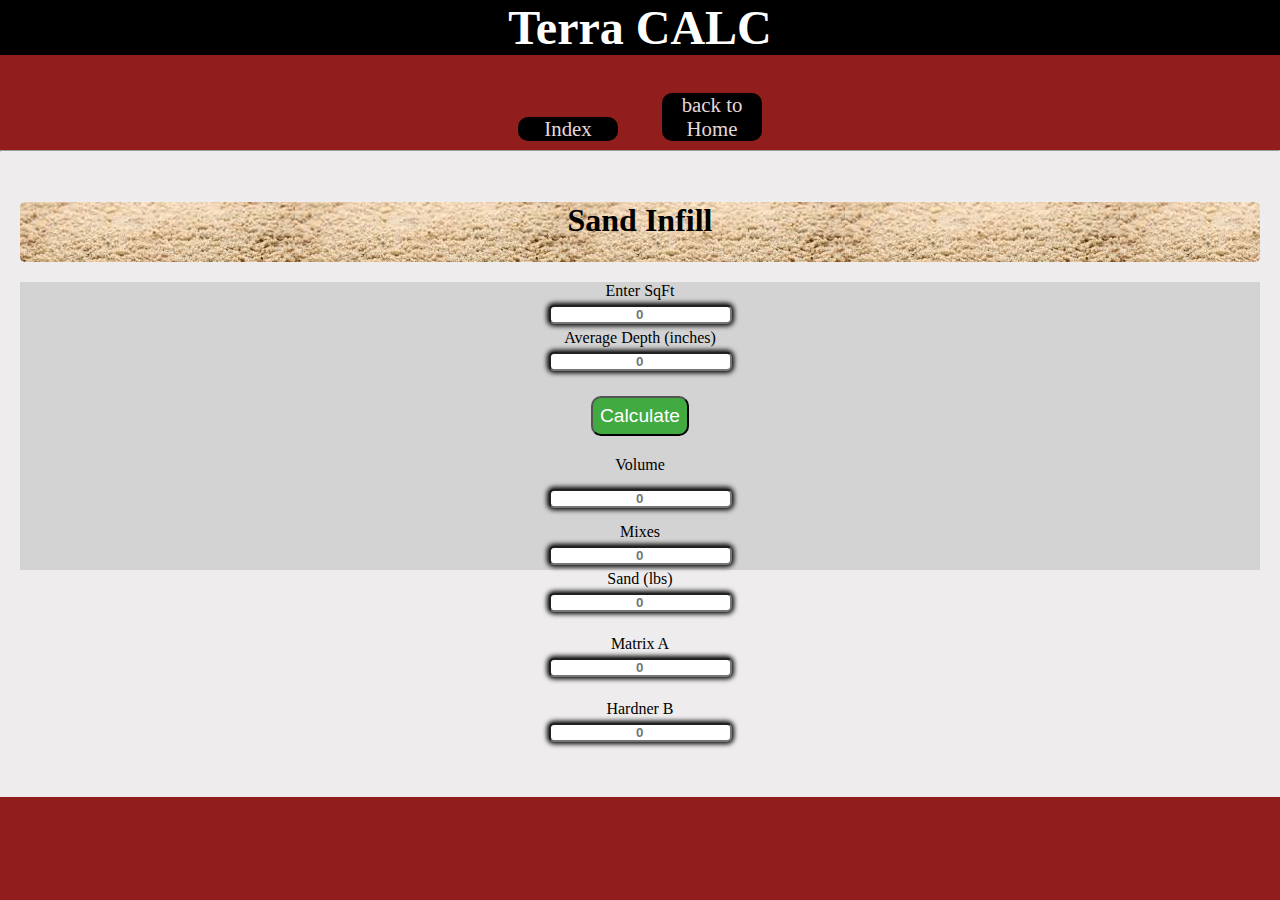
<file: sandcalc.html>
<!DOCTYPE html>
<html lang="en">
<head>
    <meta charset="UTF-8">
    <meta name="viewport" content="width=device-width, initial-scale=1.0">
    <meta http-equiv="X-UA-Compatible" content="ie=edge">
    <link rel="stylesheet" href="css/main.css">
    <title>Terra-Calc</title>
</head>
<body>
    <header>
        <h1 class="title">Terra CALC </h1>
        <br>
        <a href="index.html">Index</a>
        <a class="backlanding" href="../index.html">back to Home</a>
    </header>
    <hr>

    <div class="site">
        
        <h1 class="sand-bckgrnd">Sand Infill</h1>
        <div class="values">
            <label for="sqft">Enter SqFt</label>
            <input type="text" class="green-text square-feet" id="sqft" placeholder="0">

            <label for="Depth">Average Depth (inches)</label>
            <input type="text" class="green-text depth" id="height" placeholder="0">
            
            <!-- BUTTON WITH CALC FUNCTION \/ -->
            <button type="submit" id="calculate-btn" class="calculate-btn">Calculate</button>

            <!-- OUTPUT \/ -->
    
            <label for="output">Volume</label>
            <input id="output" class="red-text output" type="text" placeholder="0">
            <label for="mixes">Mixes</label>
            <input class="red-text mixes" type="text" id="mixes" placeholder="0">
        </div>
        
        <div class="material">
            <label for="sand">Sand (lbs)</label>
            <input class="red-text" id="sand" type="text" placeholder="0">
            <br>
            <label for="epoxy-a">Matrix A</label>
            <input class="red-text" id="epoxy-a" type="text" placeholder="0">
            <br>
            <label for="epoxy-b">Hardner B</label>
            <input class="red-text" id="epoxy-b" type="text" placeholder="0">
        </div>
        
    </div>
    <script src="js/main.js"></script>
</body>
</html>
</file>
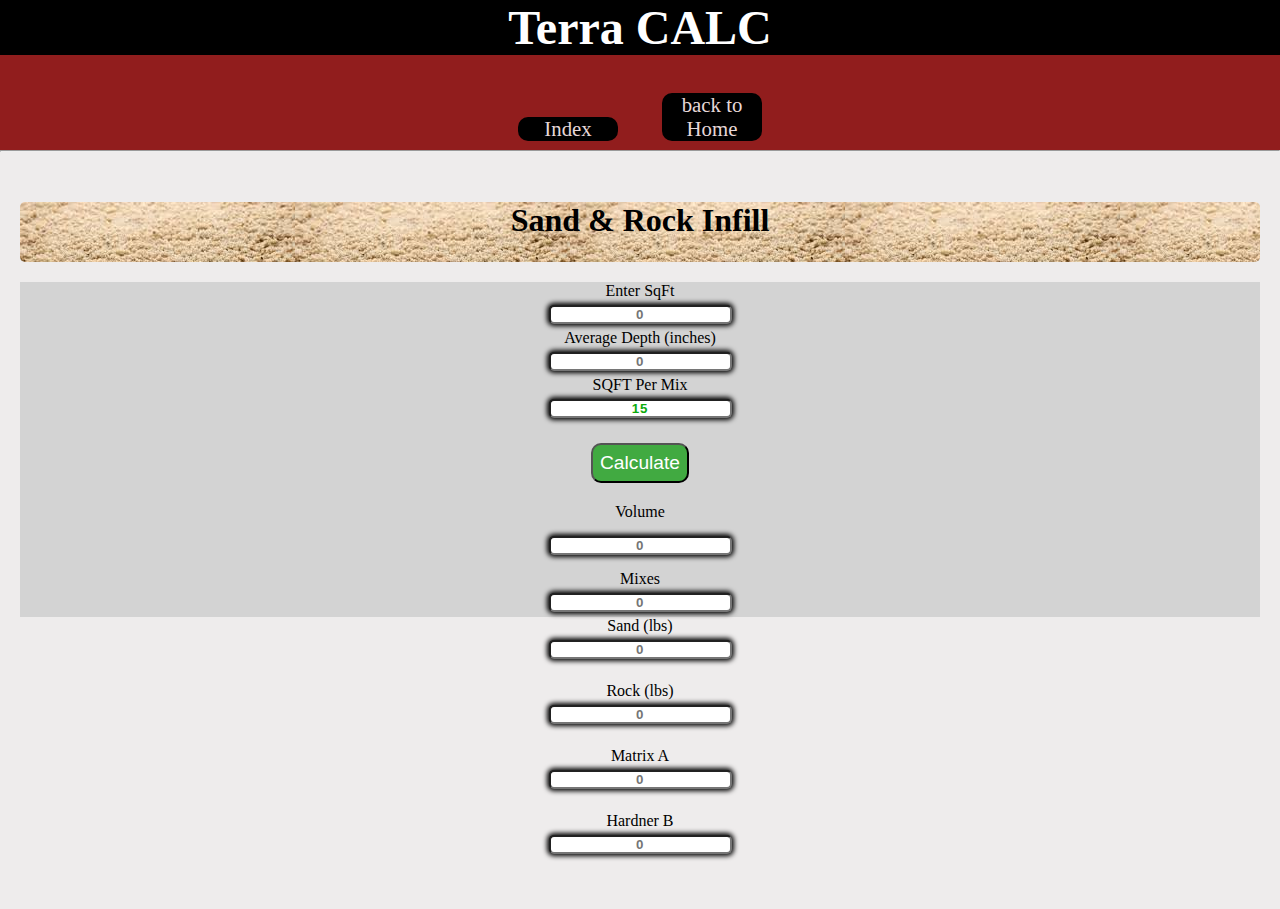
<file: sandrockcalc.html>
<!DOCTYPE html>
<html lang="en">
<head>
    <meta charset="UTF-8">
    <meta name="viewport" content="width=device-width, initial-scale=1.0">
    <meta http-equiv="X-UA-Compatible" content="ie=edge">
    <link rel="stylesheet" href="css/main.css">
    
    <title>Terra-Calc</title>

</head>
<body>
    <header>
        <h1 class="title">Terra CALC </h1>
        <br>
        <div class="links">
            <a href="index.html">Index</a>
            <a class="backlanding" href="../index.html">back to Home</a>
        </div>
    </header>
    <hr>
    <div class="site">

        <h1 class="sand-bckgrnd">Sand & Rock Infill</h1>

        <div class="values">
            <label for="sqft">Enter SqFt</label>
            <input type="text" class="square-feet green-text" id="sqft" placeholder="0">

            <label for="height">Average Depth (inches)</label>
            <input type="text" class="depth green-text" id="height" placeholder="0">

            <label for="perfoot">SQFT Per Mix</label>
            <input type="text" class="green-text" id="perfoot" placeholder="15sqft default" value="15">
             
            <!-- BUTTON WITH CALC FUNCTION \/ -->
            <button type="submit" id="calculate-btn" class="calculate-btn">Calculate</button>
    
            <label for="output">Volume</label>
            <input id="output" class="output red-text" type="text" placeholder="0">
            <label for="mixes">Mixes</label>
            <input class="mixes red-text" type="text" id="mixes" placeholder="0">
        </div>
        
        <div class="material">

            <label for="sand">Sand (lbs)</label>
            <input class="red-text" id="sand" type="text" placeholder="0">
            <br>

            <label for="sand">Rock (lbs)</label>
            <input class="red-text" id="rock" type="text" placeholder="0">
            <br>

            <label for="epoxy-a">Matrix A</label>
            <input class="red-text" id="epoxy-a" type="text" placeholder="0">
            <br>

            <label for="epoxy-b">Hardner B</label>
            <input class="red-text" id="epoxy-b" type="text" placeholder="0">
        </div>
        
    </div>
    <Script src="js/main2.js"></Script>
</body>
</html>
</file>
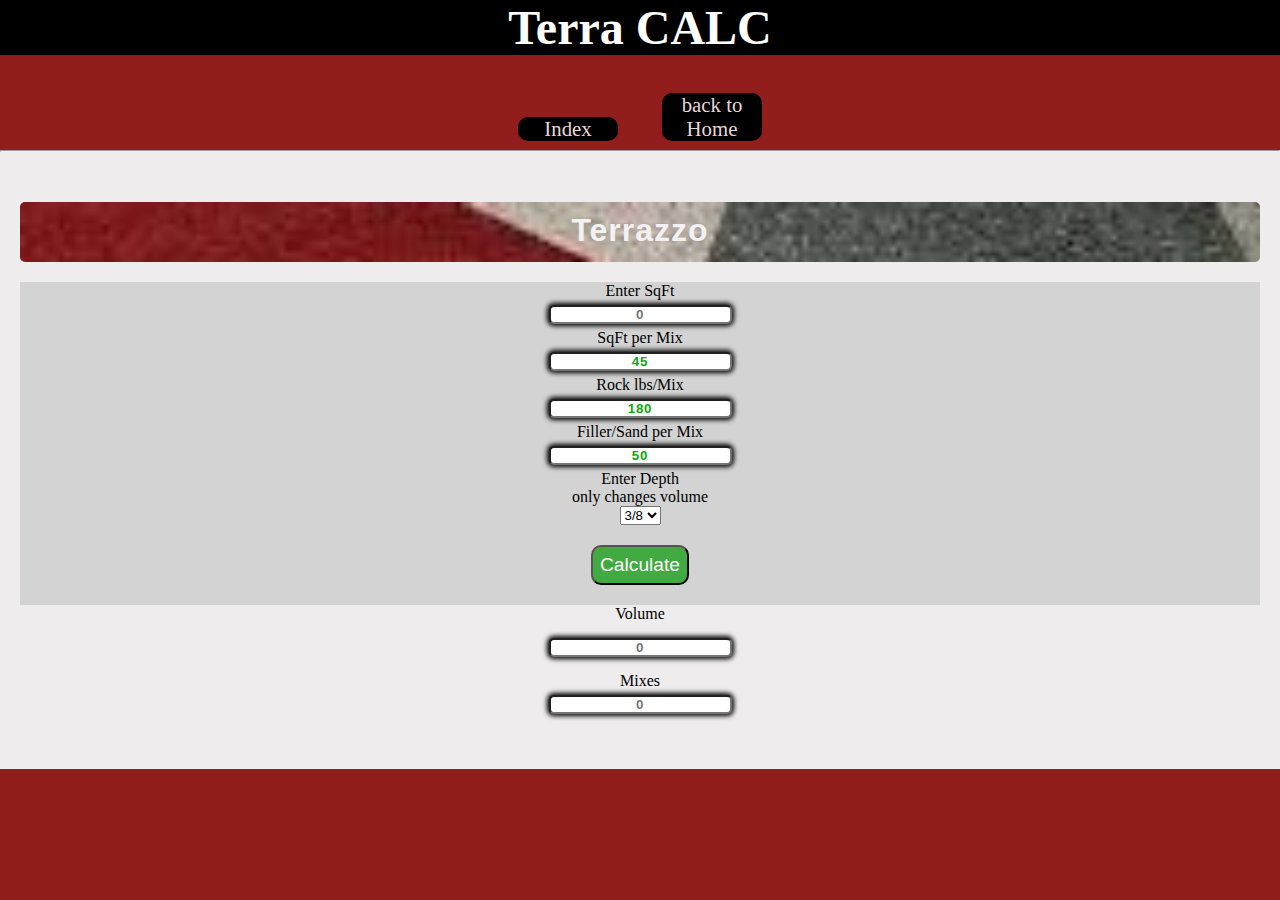
<file: terrazzo.html>
<!DOCTYPE html>
<html lang="en">
<head>
    <meta charset="UTF-8">
    <meta name="viewport" content="width=device-width, initial-scale=1.0">
    <meta http-equiv="X-UA-Compatible" content="ie=edge">
    <link rel="stylesheet" href="css/main.css">
    <title>Terrazzo calc</title>
</head>
<body>
    <header>
        <h1 class="title">Terra CALC </h1>
        <br>
        <div class="links">
            
            <a href="index.html">Index</a>
            <a class="backlanding" href="../index.html">back to Home</a>
        </div>
    </header>
    <hr>

    <div class="site">
        
        <h1 class="terrazzo-bckgrnd">Terrazzo</h1>
        
        <div class="values">
            <label for="sqft">Enter SqFt</label>
            <input type="text" class="green-text square-feet" id="sqft" placeholder="0">

            <label for="sqftPerMix">SqFt per Mix</label>
            <input type="text" class="green-text square-feet" id="sqftpermix" value="45">

            <label for="rockpermix">Rock lbs/Mix</label>
            <input type="text" class="green-text square-feet" id="rockpermix" value="180">

            <label for="fillersand">Filler/Sand per Mix</label>
            <input type="text" class="green-text square-feet" id="fillersand" value="50">

            <label for="Depth">Enter Depth</label>
                <p>only changes volume</p>
            <select name="" id="height">
                <option value=".375">3/8</option>
                <option value=".5">1/2</option>
            </select>
            
            <!-- BUTTON WITH CALC FUNCTION \/ -->
            <button type="submit" id="calculate-btn" class="calculate-btn">Calculate</button>
        </div>
            <!-- OUTPUT \/ -->
        <div class="volume-box">
            <label for="output">Volume</label>
            <br>
            <input id="output" class="red-text output" type="text" placeholder="0">

            <label for="mixes">Mixes</label>
            <br>
            <input class="red-text mixes" type="text" id="mixes" placeholder="0">
        </div>
        
            <section class="terrazzo-materials">
            <div class="box">
                <p>Rock</p>
                <h5 id="rockweight"></h5>
            </div>
            <div class="box">
                <p>filler/Sand</p>
                <h5 id="sandweight"></h5>
            </div>
            <div class="box">
                <p>Matrix A</p>
                <h5 id="matrixa" ></h5>
            </div>
            <div class="box">
                <p>Hardner B</p>
                <h5 id="hardnerb"></h5>
            </div>
        </section>
        
    </div>
    <script src="js/terrazzo.js"></script>
</body>
</html>
</file>
<file: css/main.css>
* {
  padding: 0;
  margin: 0;
  -webkit-box-sizing: border-box;
          box-sizing: border-box;
}

body {
  background-color: #911d1d;
  text-align: center;
}

header {
  height: 150px;
}

body header a {
  text-decoration: none;
  display: inline-block;
  color: rgb(231, 216, 216);
  font-size: 1.3rem;
  margin: 20px;
  background-color: black;
  width: 100px;
  border-radius: 10px;
}

body .site {
  text-align: center;
  background-color: #eeecec;
  padding: 50px 20px;
}

body .site h1 {
  font-size: 2rem;
  background-color: #b32020;
  color: white;
  margin-bottom: 20px;
  border-radius: 5px;
}

body .site h1 {
  color: black;
  height: 60px;
  background-image: url(../img/sand.jpg);
}

body .site .values {
  background-color: lightgrey;
  text-align: center;
  display: -webkit-box;
  display: -ms-flexbox;
  display: flex;
  -webkit-box-orient: vertical;
  -webkit-box-direction: normal;
      -ms-flex-direction: column;
          flex-direction: column;
  -webkit-box-align: center;
      -ms-flex-align: center;
          align-items: center;
}

body .site .values .sqft {
  padding-bottom: 10px;
}

body .site .material {
  text-align: center;
  display: -webkit-box;
  display: -ms-flexbox;
  display: flex;
  -webkit-box-orient: vertical;
  -webkit-box-direction: normal;
      -ms-flex-direction: column;
          flex-direction: column;
  -webkit-box-align: center;
      -ms-flex-align: center;
          align-items: center;
}

.site .terrazzo-bckgrnd {
  background-image: url(../img/epoxy-terrazzo.jpg);
  background-position: top;
  background-size: cover;
  background-repeat: no-repeat;
  color: rgb(243, 241, 241);
  letter-spacing: 1px;
  font-family: sans-serif;
  padding-top: 10px;
}

.title {
  color: white;
  font-size: 3rem;
  background-color: black;
}

.calculate-btn {
  display: block;
  margin: 20px auto;
  font-size: 1.2rem;
  border-radius: 10px;
  background-color: rgb(65, 170, 65);
  padding: 7px;
  color: white;
}

.green-text {
  letter-spacing: .8px;
  color: rgb(12, 170, 12);
  font-weight: 700;
}
.red-text {
  letter-spacing: .8px;
  color: rgb(238, 37, 37);
  font-weight: 600;
}

input {
  display: inline;
  text-align: center;
  border-radius: 5px;
  -webkit-box-shadow: 0 0 5px 2px black;
          box-shadow: 0 0 5px 2px black;
  margin: 5px;
}

.output {
  display: block;
  margin: 15px auto;
  text-align: center;
}

.skew {
  text-align: center;
  -webkit-transform: skew(25deg) scale(1.2);
          transform: skew(25deg) scale(1.2);
  cursor: pointer;
}
.terrazzo-materials {
  border-radius: 10px;
  margin-top: 5px;
  padding-top: 10px;
  display: flex;
  flex-direction: row;
  justify-content: space-evenly;
  flex-wrap: wrap;
  font-size: 1.4rem;
}
.box {
  border-left: 1px solid grey;
  border-bottom: 1px solid grey;
  border-right: 1px solid grey;
  border-radius: 5px;
  margin: 5px;
  width: 120px;
  height:120px;
}
.box p {
  background-color: rgba(0, 0, 0, 0.151);
  color: rgb(78, 58, 58);
  text-decoration: rgb(37, 57, 238) underline;
}
.box h5 {
  padding-top: 10px;
  color: rgb(5, 99, 5);
}

/*# sourceMappingURL=main.css.map */
</file>
